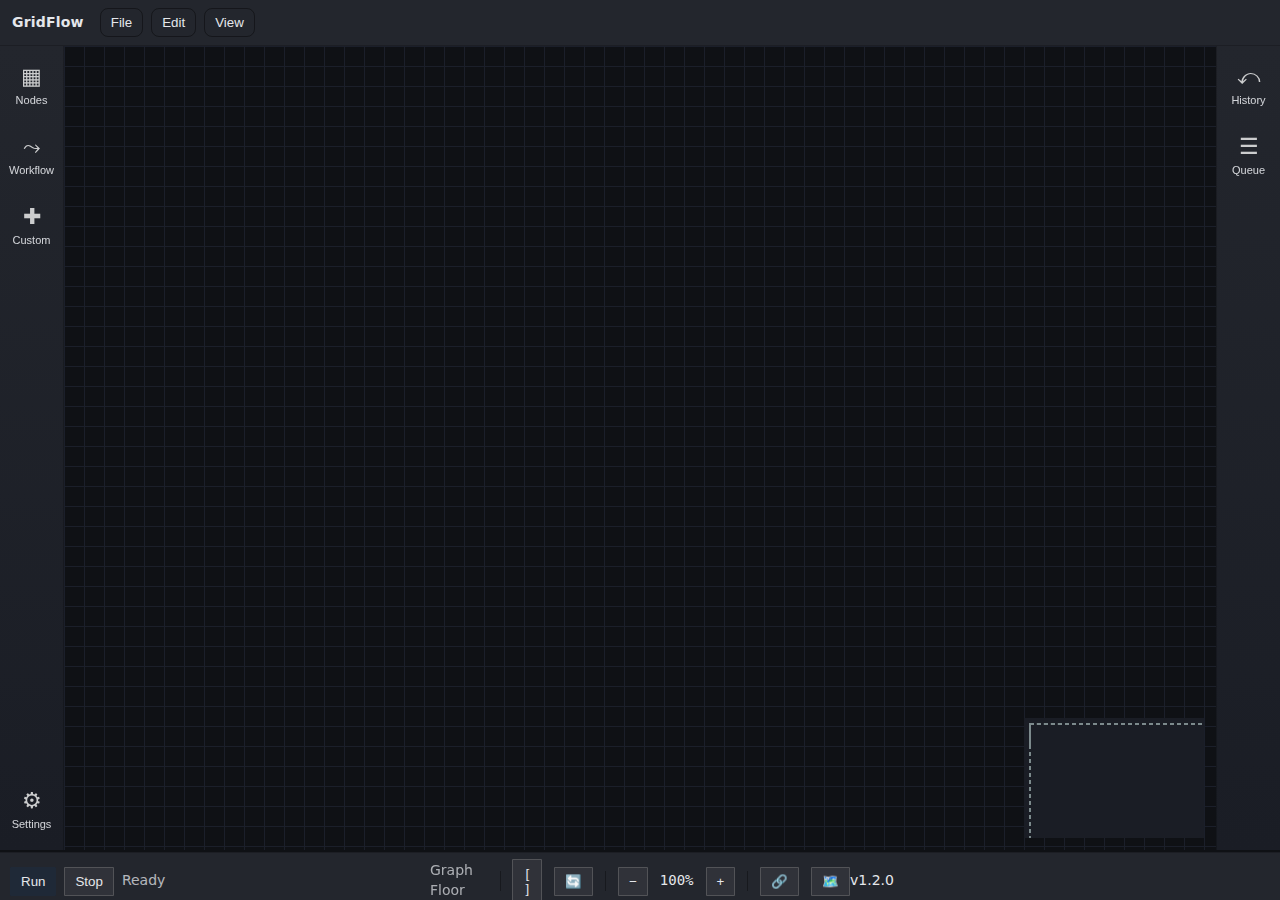
<file: index.html>
<!doctype html>
<html lang="en">
<head>
  <meta charset="utf-8" />
  <meta name="viewport" content="width=device-width, initial-scale=1" />
  <title>GridFlow — Visual Node Framework</title>
  <meta name="theme-color" content="#0a0a0a">
  <link rel="stylesheet" href="css/theme.css">
  <meta http-equiv="Content-Security-Policy" content="default-src 'self'; img-src 'self' data:; style-src 'self' 'unsafe-inline'; script-src 'self' 'wasm-unsafe-eval'; connect-src 'self'; frame-ancestors 'none'; base-uri 'self'; form-action 'self'">
</head>
<body data-theme="dark">
  <!-- Sticky Header -->
  <header class="app-header" role="banner">
    <div class="brand">GridFlow</div>
    <nav class="menubar" aria-label="Application Menu">
      <div class="menu">
        <button class="menu-btn" aria-haspopup="menu" aria-expanded="false">File</button>
        <div class="menu-drop" role="menu">
          <button role="menuitem" id="mFileNew">New</button>
          <button role="menuitem" id="mFileOpen">Open…</button>
          <button role="menuitem" id="mFileSave">Save</button>
        </div>
      </div>
      <div class="menu">
        <button class="menu-btn" aria-haspopup="menu" aria-expanded="false">Edit</button>
        <div class="menu-drop" role="menu">
          <button role="menuitem" id="mEditUndo">Undo</button>
          <button role="menuitem" id="mEditRedo">Redo</button>
          <div class="divider"></div>
          <button role="menuitem" id="mEditCopy">Copy</button>
          <button role="menuitem" id="mEditPaste">Paste</button>
          <button role="menuitem" id="mEditDelete">Delete</button>
        </div>
      </div>
      <div class="menu">
        <button class="menu-btn" aria-haspopup="menu" aria-expanded="false">View</button>
        <div class="menu-drop" role="menu">
          <label class="menu-row"><input type="checkbox" id="mViewSnap" checked> Snap to Grid</label>
          <div class="menu-row">Grid size <input id="mViewGridSize" type="number" min="4" step="2" value="20" style="width:70px;margin-left:8px;"></div>
          <div class="divider"></div>
          <label class="menu-row"><input type="checkbox" id="mViewLinks" checked> Show Links</label>
          <label class="menu-row"><input type="checkbox" id="mViewMinimap" checked> Show Minimap</label>
          <div class="divider"></div>
          <div class="menu-row">
            Theme
            <select id="mViewTheme" style="margin-left:8px;">
              <option value="dark">Dark</option>
              <option value="light">Light</option>
              <option value="high-contrast">High Contrast</option>
            </select>
          </div>
        </div>
      </div>
    </nav>
  </header>

  <main class="shell">
    <!-- Left Toolbar -->
    <aside class="rail left-rail" aria-label="Left toolbar">
      <button class="rail-btn" data-slide="nodes">
        <span class="ic" aria-hidden="true">▦</span><span>Nodes</span>
      </button>
      <button class="rail-btn" data-slide="workflow">
        <span class="ic" aria-hidden="true">⤳</span><span>Workflow</span>
      </button>
      <button class="rail-btn" data-slide="custom">
        <span class="ic" aria-hidden="true">✚</span><span>Custom</span>
      </button>
      <div class="rail-spacer"></div>
      <button class="rail-btn" data-slide="settings" title="Settings" aria-label="Settings">
        <span class="ic" aria-hidden="true">⚙</span><span>Settings</span>
      </button>
    </aside>

    <!-- Right Toolbar -->
    <aside class="rail right-rail" aria-label="Right toolbar">
      <button class="rail-btn" data-slide="history">
        <span class="ic" aria-hidden="true">⤺</span><span>History</span>
      </button>
      <button class="rail-btn" data-slide="queue">
        <span class="ic" aria-hidden="true">☰</span><span>Queue</span>
      </button>
    </aside>

    <!-- Slideouts -->
    <section id="slideout-left" class="slideout left">
      <div class="slide-body" data-panel="nodes">
        <h2>Basic Nodes</h2>
        <div id="nodesList" class="list"></div>
      </div>
      <div class="slide-body" data-panel="workflow">
        <h2>Workflow</h2>
        <p>Coming soon: sequence, branch, join, loop…</p>
      </div>
      <div class="slide-body" data-panel="custom">
        <h2>Custom</h2>
        <p>Create custom nodes and edit code in a sandbox.</p>
      </div>
      <div class="slide-body" data-panel="settings">
        <h2>Settings</h2>
        <label class="row">Theme
          <select id="setTheme">
            <option value="dark">Dark</option>
            <option value="light">Light</option>
            <option value="high-contrast">High Contrast</option>
          </select>
        </label>
        <label class="row">Grid size
          <input id="setGridSize" type="number" min="4" step="2" value="20">
        </label>
        <label class="row"><input id="setSnap" type="checkbox" checked> Snap to grid</label>
      </div>
    </section>

    <section id="slideout-right" class="slideout right">
      <div class="slide-body" data-panel="history">
        <h2>History</h2>
        <div id="historyList" class="list faint">No edits yet.</div>
      </div>
      <div class="slide-body" data-panel="queue">
        <h2>Queue</h2>
        <div id="queueList" class="list faint">Queue is empty.</div>
      </div>
    </section>

    <!-- Center Stage -->
    <!--
    <section class="stage-wrap" aria-label="Graph editor" tabindex="0" id="stageWrap">
      <div id="stageInner" class="stage-inner">
        <canvas id="gridCanvas" class="grid-canvas" aria-hidden="true"></canvas>
        <canvas id="edgeCanvas" class="edge-canvas" aria-hidden="true"></canvas>
        <div id="nodeLayer" class="node-layer" role="application" aria-roledescription="Node editor"></div>
        <div id="marquee" class="marquee" aria-hidden="true"></div>
        <div id="toast" class="toast" role="status" aria-live="polite"></div>
      </div>

      <div id="minimap" class="minimap" aria-label="Mini map" tabindex="0"></div>
    </section>
    -->
    <section class="stage-wrap" id="stageWrap" tabindex="0" aria-label="Graph editor">
      <!-- Screen-space grid -->
      <canvas id="gridCanvas" class="grid-canvas" aria-hidden="true"></canvas>

      <!-- World: this is the only thing that pans/zooms -->
      <div id="stageInner" class="stage-inner">
        <div id="nodeLayer" class="node-layer" role="application" aria-roledescription="Node editor"></div>
      </div>

      <!-- Screen-space edges -->
      <canvas id="edgeCanvas" class="edge-canvas" aria-hidden="true"></canvas>

      <!-- Screen-space UI -->
      <div id="marquee" class="marquee" aria-hidden="true"></div>
      <div id="minimap" class="minimap" aria-label="Mini map" tabindex="0">
        <canvas id="minimapCanvas"></canvas>
      </div>
      <div id="toast" class="toast" role="status" aria-live="polite"></div>
    </section>
  </main>

  <!-- Bottom Toolbar -->
  <footer class="bottom-bar" role="contentinfo">
    <div class="bar-left">
      <button id="btnRun" class="btn solid">Run</button>
      <button id="btnStop" class="btn">Stop</button>
      <span id="status" class="status">Ready</span>
    </div>
    <div class="bar-center">
      <span class="muted">Graph Floor</span>
      <div class="sep"></div>

      <button id="btnFit" class="btn" title="Fit to Screen">[ ]</button>
      <button id="btnResetZoom" class="btn" title="Reset Zoom">🔄</button>

      <div class="sep"></div>

      <button id="zoomOut" class="btn" title="Zoom Out">−</button>
      <span id="zoomPct" class="mono">100%</span>
      <button id="zoomIn" class="btn" title="Zoom In">+</button>

      <div class="sep"></div>

      <button id="btnToggleLinks" class="btn" title="Toggle Wires">🔗</button>
      <button id="btnToggleMinimap" class="btn" title="Toggle Minimap">🗺️</button>
    </div>
    <div class="bar-right">
      <span id="appVersion">v1.2.0</span>
    </div>
  </footer>

  <!-- Delete confirmation modal -->
  <div id="confirmModal" class="modal hidden" role="dialog" aria-modal="true" aria-labelledby="confirmTitle" aria-describedby="confirmDesc">
    <div class="modal-box">
      <h3 id="confirmTitle">Delete node?</h3>
      <p id="confirmDesc">This action cannot be undone.</p>
      <div class="modal-actions">
        <button id="confirmCancel" class="btn">Cancel</button>
        <button id="confirmDelete" class="btn btn-danger"><span class="icon-trash" aria-hidden="true"></span>Delete</button>
      </div>
    </div>
    <div class="modal-backdrop"></div>
  </div>

  <!-- Properties (Inspector) modal -->
  <div id="inspectorModal" class="modal hidden" role="dialog" aria-modal="true" aria-labelledby="inspTitle">
    <div class="modal-box large">
      <h3 id="inspTitle">Properties</h3>
      <form id="inspectorForm" class="inspector-form"></form>
      <div class="modal-actions">
        <button id="inspClose" class="btn">Close</button>
        <button id="inspApply" class="btn solid">Apply</button>
      </div>
    </div>
    <div class="modal-backdrop"></div>
  </div>
  <!-- Context menu root -->
  <div id="ctx-root" aria-hidden="true"></div>

  <!-- App Scripts -->
  <script type="module" src="js/core/store.js"></script>
  <script type="module" src="js/core/plugins.js"></script>
  <script type="module" src="js/core/renderer.js"></script>
  <script type="module" src="js/core/execution.js"></script>
  <script type="module" src="js/core/persistence.js"></script>
  <script type="module" src="js/ui/palette.js"></script>
  <script type="module" src="js/ui/inspector.js"></script>
  <script type="module" src="js/ui/contextmenu.js"></script>
  <script type="module" src="js/nodes/starter.js"></script>
  <script type="module" src="js/app.js"></script>
</body>
</html>
</file>
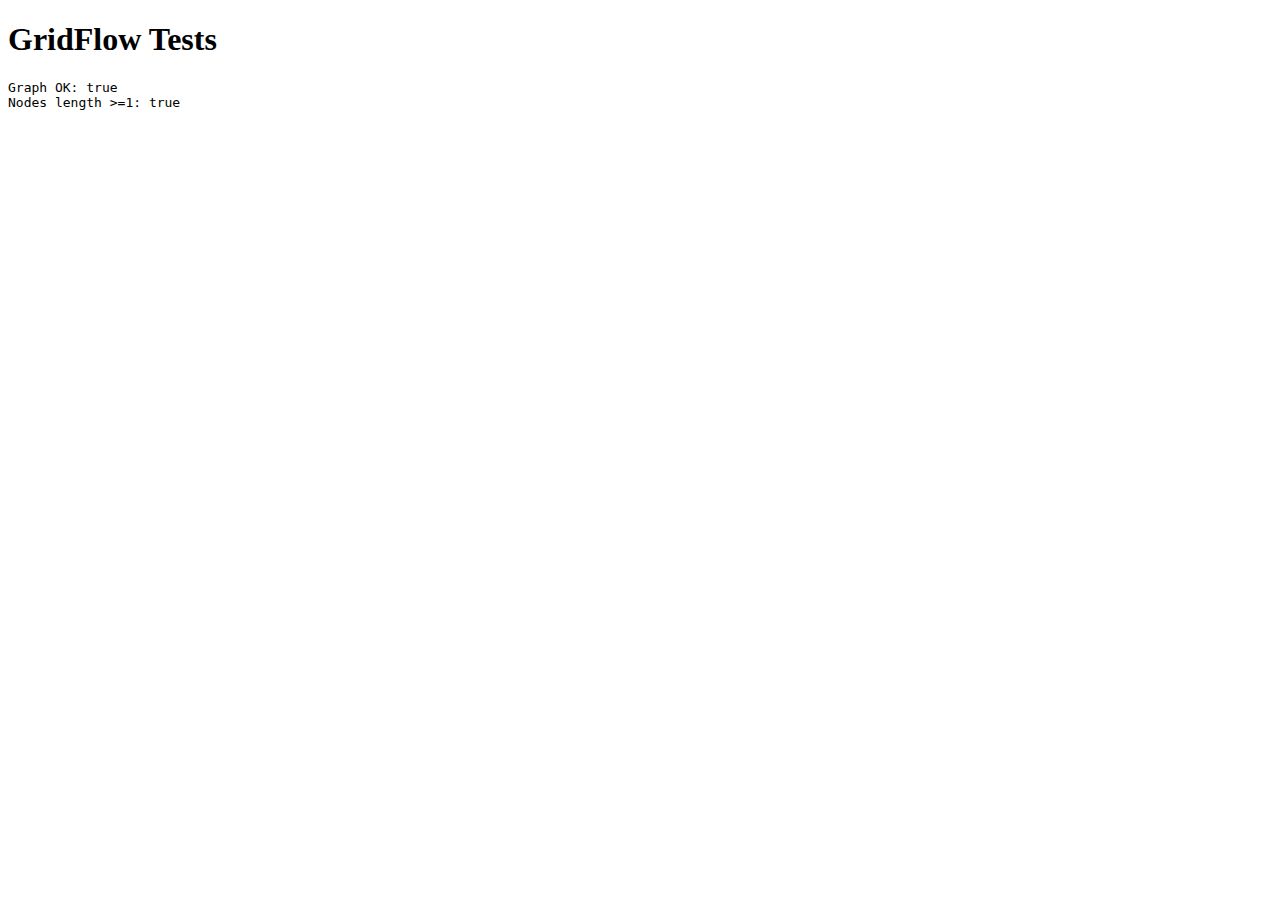
<file: tests/test.html>
<!doctype html>
<html>
<head><meta charset="utf-8"><title>GridFlow Tests</title></head>
<body>
  <h1>GridFlow Tests</h1>
  <pre id="out"></pre>
  <script type="module">
    import { createEmptyGraph, addNode, getGraph } from "../js/core/store.js";
    import "../js/core/plugins.js";
    import "../js/nodes/starter.js";
    const out = document.getElementById("out");
    function log(x){ out.textContent += x + "\n"; }
    // Test 1: create graph
    const g = createEmptyGraph();
    log("Graph OK: "+ (!!g.id && g.nodes.length===0));
    // Test 2: register node and add
    const n = { id: crypto.randomUUID(), type: "math.add", title: "Add", x:10, y:10, inputs:[{id:"a",name:"A",dataType:"number"},{id:"b",name:"B",dataType:"number"}], outputs:[{id:"sum",name:"Sum",dataType:"number"}] };
    addNode(n);
    log("Nodes length >=1: " + (getGraph().nodes.length>=1));
  </script>
</body>
</html>
</file>
<file: css/theme.css>
/* GridFlow Theme + Layout (WCAG AA) */
:root {
  --bg: #0f1115; --fg: #e5e7eb; --muted: #23262d; --muted-2:#1a1d25; --accent: #cccdce; --accent-2: #7c8a8c; --danger: #ef4444; --ok:#10b981; --focus: #93c5fd; --grid: #1b1f2a; 
  --wire: #91a7ff; --wire-exec: #eab308; --wire-bad: #ef4444; --ring: 2px solid var(--focus); --shadow: 0 8px 24px rgba(0,0,0,.35); --radius: 12px; --rail-w: 64px; --slideout-w: 236px;
  --node-blue: #2b3766; --node-red: #662b2b; --node-green: #38662b; --node-teal: #2b6366; --node-purple: #352b66; --node-orange: #793419; --node-brown: #552e1f; --node-cyan: #246873; --node-yellow: #7d6815;
  --node-default: #272b33;
}
[data-theme="light"] { --bg:#f7f7f8; --fg:#0c0d0e; --muted:#d7d7db; --muted-2:#ededee; --grid:#dcdfe6; --wire:#2563eb; --wire-exec:#b45309; --wire-bad:#b91c1c; }
[data-theme="high-contrast"] { --bg:#000; --fg:#fff; --muted:#444; --muted-2:#333; --grid:#555; --wire:#0ff; --wire-exec:#ff0; --wire-bad:#f00; }

* { box-sizing: border-box; }
html, body { height: 100%; }
body { margin: 0; background: var(--bg); color: var(--fg); font: 14px/1.4 system-ui, Segoe UI, Roboto, sans-serif; }

/* Header / Menus */
.app-header { position: sticky; top:0; z-index: 50; display:flex; align-items:center; gap:16px; padding:8px 12px; background:var(--muted); border-bottom:1px solid #0003; }
.brand { font-weight: 700; letter-spacing:.2px; }
.menubar { display:flex; gap:8px; }
.menu { position:relative; }
.menu-btn { background:#0000; border:1px solid #0006; color:var(--fg); padding:6px 10px; border-radius:8px; cursor:pointer; }
.menu-btn:focus-visible { outline: var(--ring); }
.menu-drop { position:absolute; top:36px; left:0; background:#0f1220; border:1px solid #374151; border-radius:10px; min-width:200px; box-shadow: var(--shadow); display:none; z-index:60; }
.menu-drop.open { display:block; }
.menu-drop button, .menu-drop .menu-row, .menu-drop label { width:100%; display:flex; align-items:center; gap:8px; padding:8px 10px; background:#0000; border:0; color:var(--fg); text-align:left; cursor:pointer; }
.menu-drop .menu-row input, .menu-drop .menu-row select { margin-left:auto; }
.menu-drop button:hover { background:#111827; }
.menu-drop .divider { height:1px; background:#2a2f3a; margin:6px 0; }

.shell{ position:relative; height:calc(100vh - 48px); overflow:hidden; }

/* Rails (left/right toolbars) */
.rail{
  position:absolute; top:0; bottom:48px; width:var(--rail-w);
  background:linear-gradient(180deg,var(--muted),var(--muted-2));
  border-right:1px solid #0003; z-index:30;
  display:flex; flex-direction:column; align-items:center; gap:6px; padding:8px 0;
}
.right-rail{ right:0; left:auto; border-left:1px solid #0003; border-right:none; }
.rail-btn{
  display:flex; flex-direction:column; align-items:center; justify-content:center;
  gap:6px; width:48px; min-height:64px; padding:6px 0;
  border:0; border-radius:12px; background:#0000; color:var(--fg);
  cursor:pointer; user-select:none;
}
.rail-btn:focus-visible { outline: var(--ring); }
.rail-btn .ic{ font-size:22px; line-height:1; color:var(--accent); }
.rail-btn span:last-child{ font-size:11px; opacity:.9; }
.rail-btn:hover{ background:#111827; }
.rail-btn.active{ background:#1f2937; outline:0; }
.rail-spacer{ flex:1; }

/* Slideouts */
.slideout{
  position:absolute; top:0; bottom:48px; width:var(--slideout-w);
  background:#111115dd; border-right:1px solid #374151;
  z-index:25; overflow:auto;
  will-change:transform,opacity;
  transition:transform .18s ease, opacity .12s ease;
  opacity:0; pointer-events:none;
}
.slideout.left{
  left:var(--rail-w);
  transform: translate3d(calc(-1 * var(--slideout-w)),0,0);
}
.slideout.right{
  right:var(--rail-w); left:auto; border-right:none; border-left:1px solid #374151;
  transform: translate3d(var(--slideout-w),0,0);
}
.slideout.open{ transform: translate3d(0,0,0); opacity:1; pointer-events:auto; }
.slideout .slide-body{ display:none; padding:12px; }
.slideout .slide-body.active{ display:block; }
.slideout h2 { margin:8px 0 12px; font-size: 15px; }
.slideout .list { display:grid; gap:8px; }
.slideout .row { display:flex; align-items:center; gap:8px; margin:8px 0; }
.faint { opacity:.7; }

/* Stage / Canvases */
/* Center stage between 64px rails */
.stage-wrap{
  position:absolute; left:var(--rail-w); right:var(--rail-w);
  top:0; bottom:48px; overflow:hidden; background:var(--bg);
}

.grid-canvas { position:absolute; inset:0; z-index: 0; }
.stage-inner { position:absolute; inset:0; z-index: 1; transform-origin: 0 0; }
.edge-canvas { position:absolute; inset:0; z-index: 2; pointer-events:none; }
.marquee     { position:absolute; z-index: 3; }
.node-layer  { position:absolute; inset:0; }

.minimap     { position:absolute; right:12px; bottom:12px; z-index: 4; }
#minimap, #minimap canvas { width: 180px; height: 120px; }
#minimap canvas { display:block; }
/* Make minimap nodes pop a bit more on dark */
:root[data-theme="dark"] #minimap {
  outline: 1px solid #1f2937;
}

/* Nodes */
.node {
  position:absolute; background:#272b33; border:1px solid #2a2f3a; border-radius:12px;
  min-width:200px; min-height:82px; box-shadow: var(--shadow);
}
.node.selected { border-color: var(--accent-2);}
.node .title { display:flex; align-items:center; justify-content:space-between; padding:6px 8px; border-bottom:1px solid #2a2f3a; user-select:none; }
.node .title .menu-btn { width:28px; height:28px; border:1px solid #0006; border-radius:8px; background:#0000; color:var(--fg); display:grid; place-items:center; cursor:pointer; }
.node .title .menu-btn:focus-visible { outline: var(--ring); }

/* Node dropdown */
.node .dropdown { position:absolute; right:8px; top:40px; background:#0f1220; border:1px solid #374151; border-radius:10px; min-width:180px; box-shadow: var(--shadow); z-index: 30; display:none; }
.node .dropdown.open { display:block; }
.dropdown a, .dropdown button { display:flex; align-items:center; gap:8px; width:100%; background:#0000; border:0; color:var(--fg); padding:8px 10px; text-align:left; cursor:pointer; }
.dropdown a:hover, .dropdown button:hover { background:#111827; }
.dropdown .divider { height:1px; background:#2a2f3a; margin:6px 0; }
.dropdown .danger { color:#fca5a5; }
.icon-trash { width:14px; height:14px; display:inline-block; background: linear-gradient(#ef4444, #b91c1c); -webkit-mask: url('data:image/svg+xml;utf8,<svg xmlns="http://www.w3.org/2000/svg" fill="%23000" viewBox="0 0 24 24"><path d="M9 3h6l1 2h4v2H4V5h4l1-2zm1 6h2v9h-2V9zm4 0h2v9h-2V9zM8 9h2v9H8V9z"/></svg>') center / contain no-repeat; mask: url('data:image/svg+xml;utf8,<svg xmlns="http://www.w3.org/2000/svg" fill="%23000" viewBox="0 0 24 24"><path d="M9 3h6l1 2h4v2H4V5h4l1-2zm1 6h2v9h-2V9zm4 0h2v9h-2V9zM8 9h2v9H8V9z"/></svg>') center / contain no-repeat; }

/* IO layout */
.node .body { position:relative; padding:8px; padding-top:4px; }

.exec-row { display:flex; align-items:center; justify-content:space-between; gap:8px; margin-bottom:6px; }
.exec-pin { display:inline-flex; align-items:center; gap:6px; padding:2px 6px; border:1px solid #3a4050; border-radius:8px; background:#0f1220; font-weight:600; }
.exec-pin .dot { width:10px; height:10px; border-radius:2px; border:2px solid #000c; background:var(--wire-exec); }

.body .io { display: flex; gap: 16px; align-items: flex-start; }
.body .io-col { display: flex; flex-direction: column; flex: 1 1 0; }
.body .io-in  { align-items: flex-start; }
.body .io-out { align-items: flex-end; text-align: right; }

.port { display: flex; align-items: center; gap: 6px; margin: 3px 0; user-select: none; }
.port .dot { width: 10px; height: 10px; border-radius: 50%; border: 2px solid #000c; background: var(--accent); }
.port[data-dir="in"]  { justify-content: flex-start; }
.port[data-dir="out"] { justify-content: flex-end; }


/* Bottom bar */
.bottom-bar { position:fixed; left:0; right:0; bottom:0; height:48px; display:grid; grid-template-columns: 1fr 1fr 1fr; align-items:center; padding:6px 10px; background:var(--muted); border-top:1px solid #0003; z-index: 40; }
.bar-left, .bar-right, .bar-center { display:flex; align-items:center; gap:8px; justify-content:flex-start; }
.bar-center { justify-content:center; gap:12px; }
.bar-center .btn.active {
  background: #1f2937;
  border-color: var(--accent-2);
}
.btn { background:#8882; border:1px solid #8886; color:var(--fg); padding:6px 10px; border-radius:1px; cursor:pointer; }
.btn.solid { background:#1f2937; border-color:#1f2937; }
.btn-danger { border-color: var(--danger); color:#fff; background:#7f1d1d; }
.toggle { display:inline-flex; align-items:center; gap:6px; }
.sep { width:1px; height:20px; background:#0005; }
.status { opacity:.75; }
.muted { opacity:.7; }
.mono { font-family: ui-monospace, SFMono-Regular, Menlo, Consolas, monospace; }

/* Modal */
.modal { position:fixed; inset:0; display:grid; place-items:center; z-index:100; }
.modal.hidden { display:none; }
.modal .modal-box { position:relative; z-index:101; width:min(520px, 92vw); background:#0f1220; border:1px solid #374151; border-radius:12px; padding:16px; box-shadow: var(--shadow); }
.modal .modal-box.large { width:min(720px, 92vw); }
.modal .modal-actions { display:flex; justify-content:flex-end; gap:10px; margin-top:14px; }
.modal .modal-backdrop { position:fixed; inset:0; background:#0009; z-index:100; }

/* Inspector form (in modal) */
.inspector-form { display:grid; gap:10px; margin-top:10px; }
.inspector-form label { display:grid; gap:6px; }
.inspector-form input, .inspector-form select, .inspector-form textarea {
  padding:6px 8px; border:1px solid #0006; border-radius:8px; background:#0e1220; color:var(--fg);
}
/* ===== Context Menus ===== */
#ctx-root { position: fixed; inset: 0; pointer-events: none; z-index: 1000; }

.ctxmenu {
  position: absolute;
  min-width: 180px;
  background: #2f313c;
  border: 1px solid #2a2f3a;
  box-shadow: 0 10px 30px rgba(0,0,0,.45);
  pointer-events: auto;
  font-size: 13px;
  color: var(--fg, #e5e7eb);
}
.ctxmenu[hidden] { display: none; }

.ctxitem {
  display: flex; align-items: center; gap: 10px;
  padding: 8px 10px; border-radius: 8px; cursor: pointer;
  white-space: nowrap; user-select: none;
}
.ctxitem:hover { background: #1f2937; }
.ctxitem[aria-disabled="true"] { opacity: .6; pointer-events: none; }

.ctxlabel { flex: 1; }
.ctxkbd   { opacity: .6; font-size: 11px; }
.ctxchev  { margin-left: 8px; opacity: .8; }

.ctxsep { height: 1px; background: #222638; margin: 6px 4px; border-radius: 1px; }

.ctxsubmenu {
  position: absolute; top: 0; left: 100%;
  margin-left: 4px; min-width: 180px;
  background:#2f313c; border: 1px solid #2a2f3a;
  box-shadow: 0 10px 30px rgba(0,0,0,.45);
}

/* --- Submenu open/close is JS-driven --- */
.ctxitem.has-submenu { position: relative; }
.ctxsubmenu { display: none; }
.ctxitem.has-submenu.open > .ctxsubmenu {
  display: block;
}

/* Danger item */
.ctxitem.danger { color: #fca5a5; }
.ctxitem.danger:hover { background: #3b1f27; }

.inline-editor-row + .io-cols { margin-top: 6px; }
</file>
